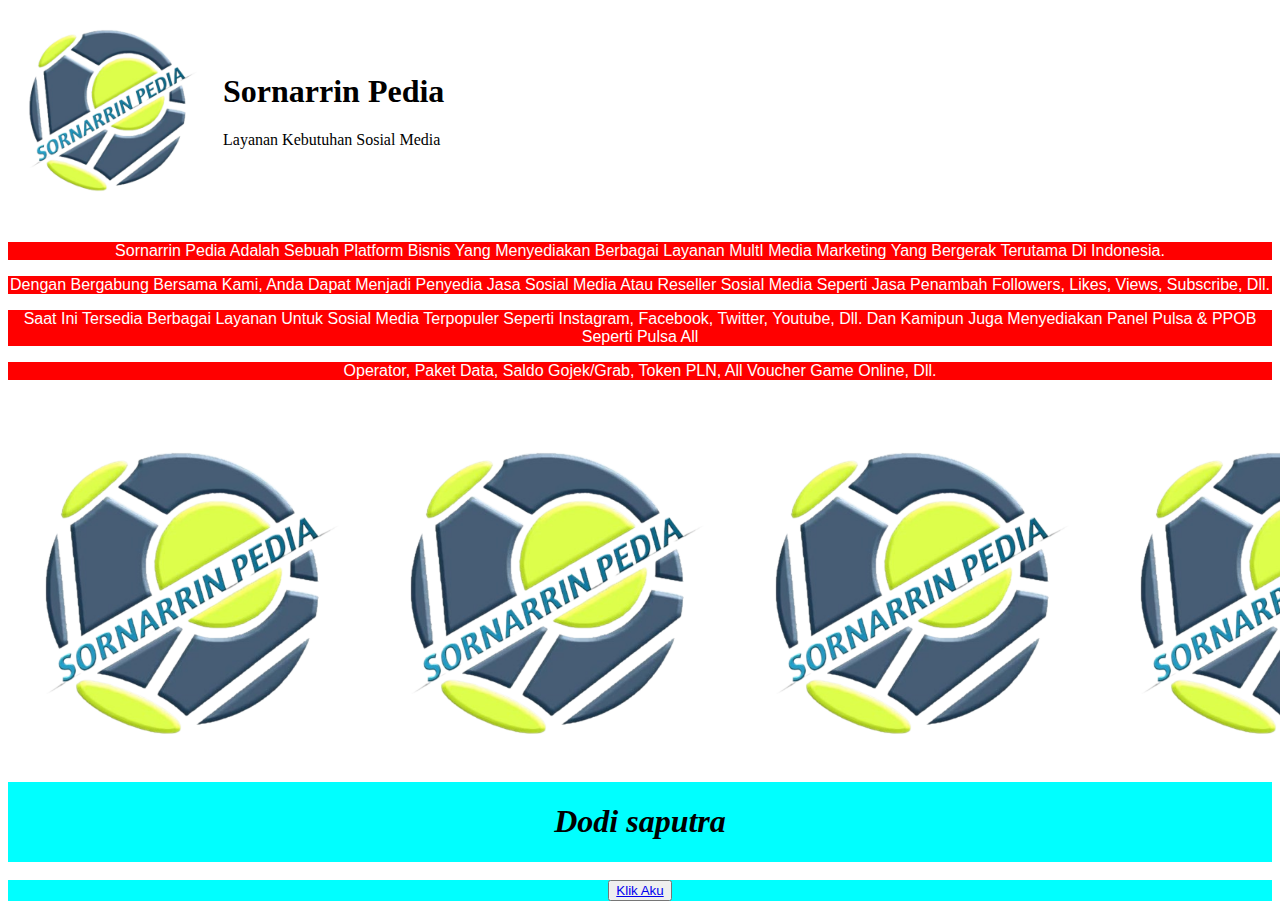
<file: html/tugas.html>
<!DOCTYPE html>
<html lang="en">
<head>
    <meta charset="UTF-8">
    <meta name="viewport" content="width=device-width, initial-scale=1.0">
    <title>Tugas</title>
    <link rel="stylesheet" type="text/css" href="css/tugas.css">
</head>
<body>
    <div class="container">
        <img src="image/Logo.png" width="200" height="200" />
        <div>
          <h1>Sornarrin Pedia</h1>
          <p>Layanan Kebutuhan Sosial Media</p>
        </div>
      </div>
      
      <br />
      <div class="nama1">
        <p><div class="nama">Sornarrin Pedia Adalah Sebuah Platform Bisnis Yang Menyediakan Berbagai Layanan MultI Media Marketing Yang Bergerak Terutama Di Indonesia.</div></p>
        <p><div class="nama">Dengan Bergabung Bersama Kami, Anda Dapat Menjadi Penyedia Jasa Sosial Media Atau Reseller Sosial Media Seperti Jasa Penambah Followers, Likes, Views, Subscribe, Dll.</div></p>
        <p><div class="nama">Saat Ini Tersedia Berbagai Layanan Untuk Sosial Media Terpopuler Seperti Instagram, Facebook, Twitter, Youtube, Dll. Dan Kamipun Juga Menyediakan Panel Pulsa & PPOB Seperti Pulsa All </div></p>
        <p><div class="nama">Operator, Paket Data, Saldo Gojek/Grab, Token PLN, All Voucher Game Online, Dll.</div></p>
      </div>
      <br />
      <div class="container">
        <img class="gambar" src="image/Logo.png" alt="ini Gambar" />
        <img class="gambar" src="image/Logo.png" alt="ini Gambar" />
        <img class="gambar" src="image/Logo.png" alt="ini Gambar" />
        <img class="gambar" src="image/Logo.png" alt="ini Gambar" />
      </div>
      <br />
      <div class="footer">
        <h1>Dodi saputra</h1>
    </div>
  <br>
  <div class="link">
  <button><a href="hari kedua.html">Klik Aku</a></button>
  </div>
</body>
</html>
</file>
<file: html/css/tugas.css>
.container {
    display: flex;
    align-items: center;
    gap: 15px;
  }

  .nama {
    background-color: red;
    font-family: 'Segoe UI', Tahoma, Geneva, Verdana, sans-serif;
    color: white;
    text-align: center;
  }

  .gambar {
    width: 350px;
    height: 350px;
  }

  .footer {
    display: flex;
    justify-content: center;
    font-style: italic;
    background-color: aqua;
}

.link {
    background-color: aqua;
    display: flex;
    justify-content: center;
}

button:hover {
    background-color: yellow;
}
</file>
